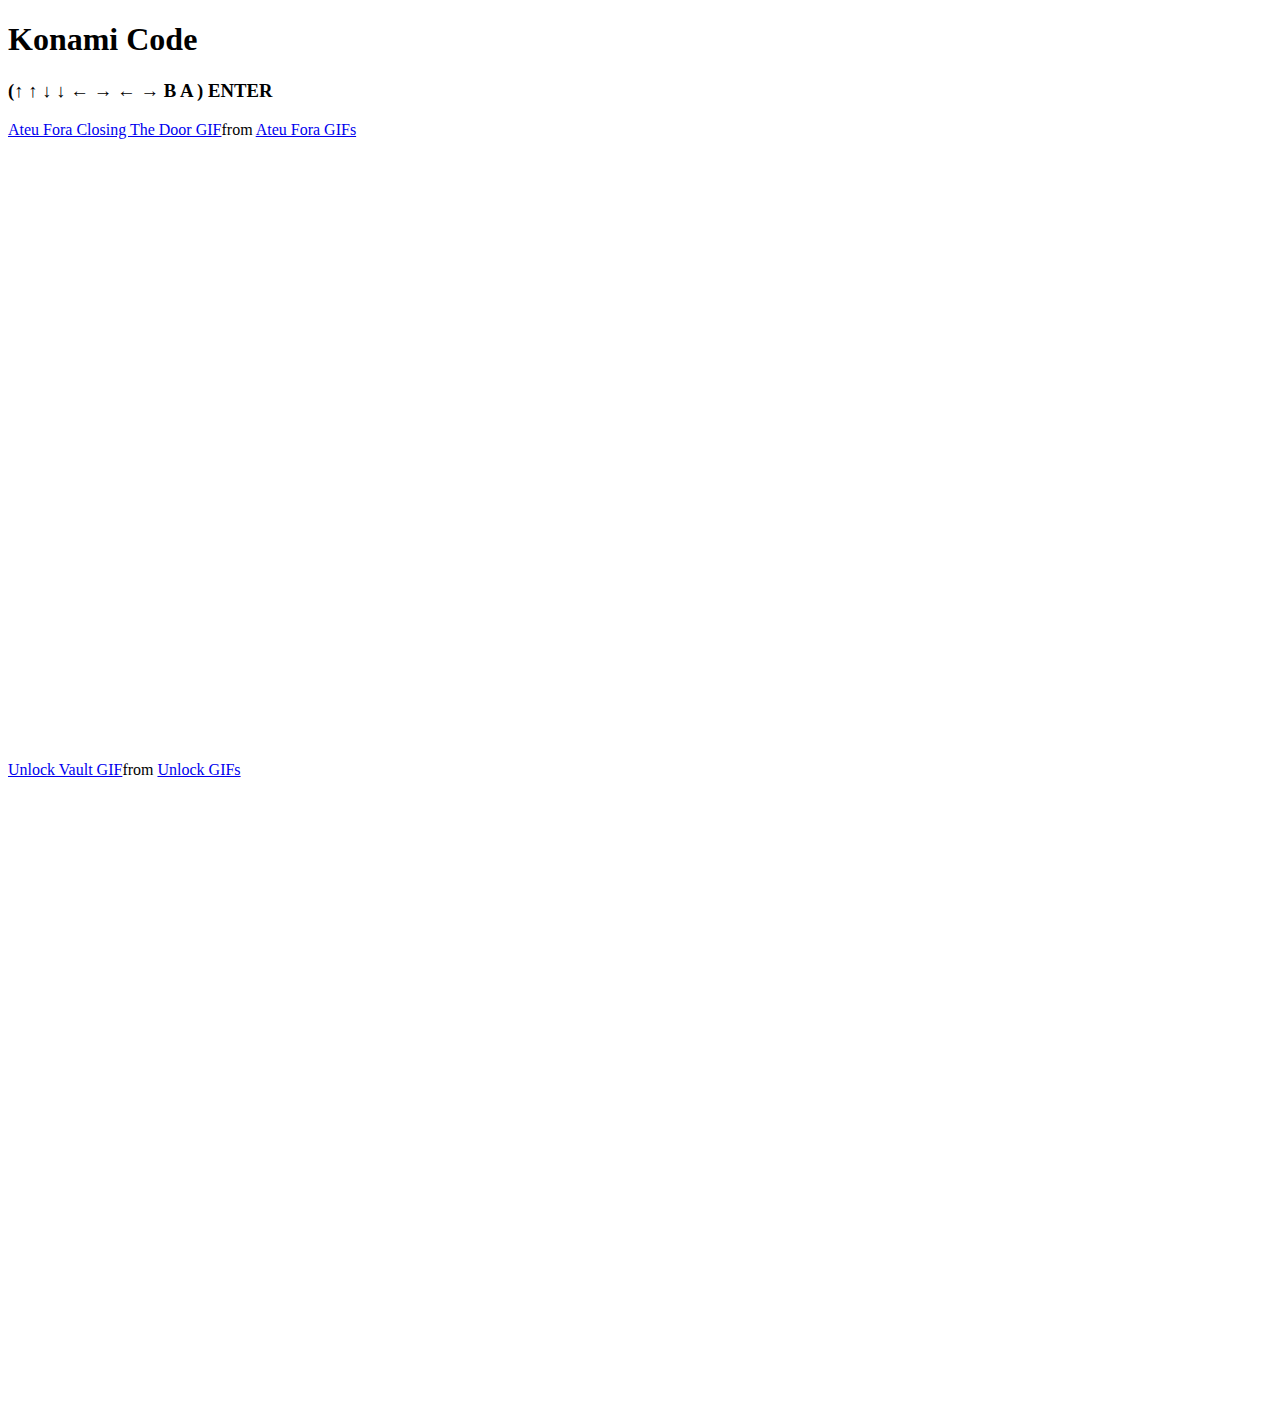
<file: codeup-konami-project/konami.html>
<!DOCTYPE html>
<html>
<head>
	<title>Konami Code</title>
	<meta charset="UTF-8">
	<meta name="viewport" content="width=device-width, initial-scale=1">
	<link href="https://cdn.jsdelivr.net/npm/bootstrap@5.1.3/dist/css/bootstrap.min.css" rel="stylesheet"
	      integrity="sha384-1BmE4kWBq78iYhFldvKuhfTAU6auU8tT94WrHftjDbrCEXSU1oBoqyl2QvZ6jIW3" crossorigin="anonymous">
	<link rel="stylesheet" href="css/konami.css">
</head>
<body>
<!--Title/Heading-->
<h1 class="text-center mt-2 mb-5">Konami Code</h1>
<h3 class="text-center my-5">(&#x2191; &#x2191; &#x2193; &#x2193; &#x2190; &#x2192; &#x2190; &#x2192; B A ) ENTER</h3>

<!--Gif section. display only one gif depending on code entered. (add/remove d-none)-->
<div class="img-code-inputted row w-80 d-flex justify-content-center align-items-center">
	<div class="col-10">
		<div id="code-invalid-gif" class="tenor-gif-embed  d-none" data-postid="16870796" data-share-method="host"
		     data-aspect-ratio="1.48148">
			<a href="https://tenor.com/view/ateu-fora-fora-closing-the-door-gif-16870796">Ateu Fora Closing The Door
				GIF</a>from <a href="https://tenor.com/search/ateu+fora-gifs">Ateu Fora GIFs</a>
		</div>
		<div id="code-correct-gif" class="tenor-gif-embed d-none" data-postid="13476234" data-share-method="host"
		     data-aspect-ratio="1">
			<a href="https://tenor.com/view/unlock-vault-key-curious-unlock-vault-gif-13476234">Unlock Vault GIF</a>from
			<a href="https://tenor.com/search/unlock-gifs">Unlock GIFs</a>
		</div>
	</div>
</div>

<!--audio files. play upon success or failure of code input-->
<audio class="audio-correct-code" id="correct-audio-volume">
	<source src="konamiAssets/codecorrect.mp3" type="audio/mpeg">
</audio>
<audio class="audio-invalid-code" id="invalid-audio-volume">
	<source src="konamiAssets/invalidCode.mp3" type="audio/mpeg">
</audio>

<!--script section-->
<script src="https://cdn.jsdelivr.net/npm/@popperjs/core@2.10.2/dist/umd/popper.min.js"
        integrity="sha384-7+zCNj/IqJ95wo16oMtfsKbZ9ccEh31eOz1HGyDuCQ6wgnyJNSYdrPa03rtR1zdB"
        crossorigin="anonymous"></script>
<script src="https://cdn.jsdelivr.net/npm/bootstrap@5.1.3/dist/js/bootstrap.min.js"
        integrity="sha384-QJHtvGhmr9XOIpI6YVutG+2QOK9T+ZnN4kzFN1RtK3zEFEIsxhlmWl5/YESvpZ13"
        crossorigin="anonymous"></script>
<script type="text/javascript" async src="https://tenor.com/embed.js"></script>
<script src="https://code.jquery.com/jquery-3.7.0.js" integrity="sha256-JlqSTELeR4TLqP0OG9dxM7yDPqX1ox/HfgiSLBj8+kM="
        crossorigin="anonymous"></script>
<script src="js/konami.js"></script>
</body>
</html>
</file>
<file: codeup-konami-project/css/konami.css>
:root{
    --gif-height: 40em;
}

#code-invalid-gif, #code-correct-gif{
    height: var(--gif-height);
    aspect-ratio: auto;
}
</file>
